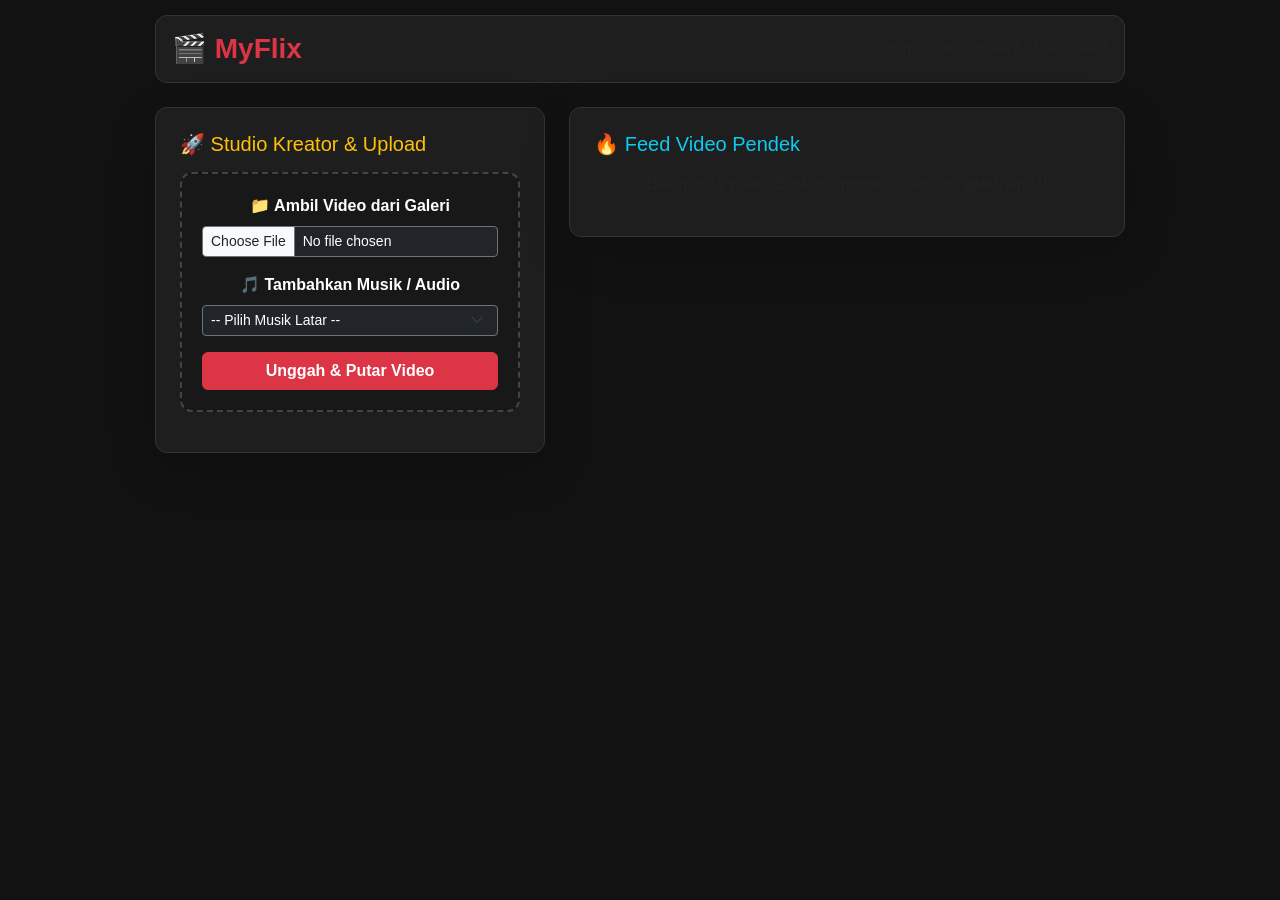
<file: index.html>
<!DOCTYPE html>
<html lang="id">
<head>
    <meta charset="UTF-8">
    <meta name="viewport" content="width=device-width, initial-scale=1.0">
    <title>MyFlix - Video Pendek & Kreator Hub</title>
    <!-- Bootstrap CSS -->
    <link href="https://cdn.jsdelivr.net/npm/bootstrap@5.3.0/dist/css/bootstrap.min.css" rel="stylesheet">
    <style>
        body { background-color: #121212; color: #fff; font-family: sans-serif; margin: 0; padding: 0; }
        .main-container { width: 100%; max-width: 1000px; margin: 0 auto; padding: 15px; }
        .card-custom { background: #1e1e1e; border: 1px solid #333; border-radius: 12px; }
        .video-container { background: #000; height: 400px; border-radius: 8px; overflow: hidden; display: flex; align-items: center; justify-content: center; width: 100%; }
        .video-container video { width: 100%; height: 100%; object-fit: cover; }
        .upload-section { background: #181818; border: 2px dashed #444; border-radius: 12px; padding: 20px; text-align: center; }
    </style>
</head>
<body>

    <div class="main-container">

        <!-- HEADER FULL WIDTH -->
        <div class="d-flex justify-content-between align-items-center mb-4 p-3 card-custom">
            <h3 class="text-danger fw-bold m-0">🎬 MyFlix</h3>
            <span class="text-muted small">Platform Video Pendek & Musik Kreatif</span>
        </div>

        <div class="row">
            <!-- KOLOM KIRI: PANEL UPLOAD & MUSIK (KREATOR) -->
            <div class="col-md-5 mb-4">
                <div class="card card-custom p-4 shadow-lg">
                    <h5 class="mb-3 text-warning">🚀 Studio Kreator & Upload</h5>
                    
                    <div class="upload-section mb-3">
                        <label for="videoFile" class="form-label fw-bold text-white mb-2">📁 Ambil Video dari Galeri</label>
                        <input class="form-control form-control-sm bg-dark text-white border-secondary mb-3" type="file" id="videoFile" accept="video/*">
                        
                        <label for="bgMusic" class="form-label fw-bold text-white mb-2">🎵 Tambahkan Musik / Audio</label>
                        <select id="bgMusic" class="form-select form-select-sm bg-dark text-white border-secondary mb-3">
                            <option value="">-- Pilih Musik Latar --</option>
                            <option value="DJ Remix Viral">DJ Remix Viral 2026</option>
                            <option value="Akustik Santai">Akustik Santai Senja</option>
                            <option value="Beat Elektronik">Beat Elektronik Cepat</option>
                            <option value="Instrumental Cinematic">Instrumental Cinematic</option>
                        </select>

                        <button class="btn btn-danger w-100 fw-bold" onclick="uploadVideoFromGallery()">Unggah & Putar Video</button>
                    </div>
                </div>
            </div>

            <!-- KOLOM KANAN: FEED VIDEO (TAMPILAN LEBAR & PENUH) -->
            <div class="col-md-7">
                <div class="card card-custom p-4 shadow-lg mb-4">
                    <h5 class="mb-3 text-info">🔥 Feed Video Pendek</h5>
                    
                    <div id="videoFeedContainer">
                        <!-- Konten video yang diunggah akan muncul di sini secara dinamis -->
                    </div>
                </div>
            </div>
        </div>

    </div>

    <script>
        // Memuat video dari penyimpanan saat halaman dibuka
        window.onload = function() {
            loadFeedVideos();
        };

        function uploadVideoFromGallery() {
            const fileInput = document.getElementById('videoFile');
            const musicSelect = document.getElementById('bgMusic');

            if (fileInput.files.length === 0) {
                alert('Silakan pilih file video dari galeri terlebih dahulu!');
                return;
            }

            const videoFile = fileInput.files[0];
            const videoUrl = URL.createObjectURL(videoFile); // Membuat URL lokal agar video bisa diputar
            const selectedMusic = musicSelect.value ? musicSelect.value : 'Tanpa Musik';

            // Simpan data video ke LocalStorage
            let videos = JSON.parse(localStorage.getItem('myflix_feed_videos')) || [];
            videos.unshift({ name: videoFile.name, url: videoUrl, music: selectedMusic, date: 'Baru saja' });
            localStorage.setItem('myflix_feed_videos', JSON.stringify(videos));

            alert('Video berhasil diunggah dan langsung masuk ke feed!');
            fileInput.value = '';
            musicSelect.value = '';
            loadFeedVideos();
        }

        function loadFeedVideos() {
            let videos = JSON.parse(localStorage.getItem('myflix_feed_videos')) || [];
            let container = document.getElementById('videoFeedContainer');
            
            if (videos.length === 0) {
                container.innerHTML = `<p class="text-muted text-center">Belum ada video. Silakan unggah video dari galeri Anda!</p>`;
                return;
            }

            container.innerHTML = '';
            videos.forEach((vid, index) => {
                container.innerHTML += `
                    <div class="card card-custom p-3 mb-4 border-secondary">
                        <div class="d-flex align-items-center mb-2">
                            <div class="bg-success rounded-circle d-flex align-items-center justify-content-center text-white fw-bold me-2" style="width: 35px; height: 35px;">K</div>
                            <div>
                                <h6 class="mb-0 text-white">Kreator Mandiri</h6>
                                <small class="text-muted">Musik: ${vid.music}</small>
                            </div>
                        </div>
                        
                        <p class="mb-2">📱 ${vid.name}</p>

                        <!-- Pemutar Video Asli (Bisa Play/Pause) -->
                        <div class="video-container mb-3">
                            <video controls autoplay loop src="${vid.url}"></video>
                        </div>

                        <div class="d-flex justify-content-around border-top border-secondary pt-2">
                            <button class="btn btn-sm btn-dark text-danger" onclick="toggleLike(this)">❤️ <span class="like-count">0</span></button>
                            <button class="btn btn-sm btn-dark text-info" onclick="toggleCommentBox(this)">💬 Komentar</button>
                            <button class="btn btn-sm btn-dark text-success" onclick="shareVideo()">🔗 Bagikan</button>
                        </div>

                        <div class="comment-section mt-3 d-none">
                            <div class="input-group mb-2">
                                <input type="text" class="form-control form-control-sm bg-dark text-white border-secondary" placeholder="Tulis komentar...">
                                <button class="btn btn-sm btn-outline-light" onclick="addComment(this)">Kirim</button>
                            </div>
                            <div class="comment-list small text-muted"></div>
                        </div>
                    </div>
                `;
            });
        }

        function toggleLike(btn) {
            let countSpan = btn.querySelector('.like-count');
            let count = parseInt(countSpan.textContent);
            if (btn.classList.contains('liked')) {
                btn.classList.remove('liked');
                btn.style.color = '';
                countSpan.textContent = count - 1;
            } else {
                btn.classList.add('liked');
                btn.style.color = '#ff416c';
                countSpan.textContent = count + 1;
            }
        }

        function toggleCommentBox(btn) {
            let card = btn.closest('.card');
            let commentSection = card.querySelector('.comment-section');
            commentSection.classList.toggle('d-none');
        }

        function addComment(btn) {
            let section = btn.closest('.comment-section');
            let input = section.querySelector('input');
            let list = section.querySelector('.comment-list');
            
            if (input.value.trim() === '') return;

            list.innerHTML += `<p class="mb-1"><strong>Penonton:</strong> ${input.value}</p>`;
            input.value = '';
        }

        function shareVideo() {
            alert('Tautan video berhasil disalin!');
        }
    </script>
</body>
</html>
</file>
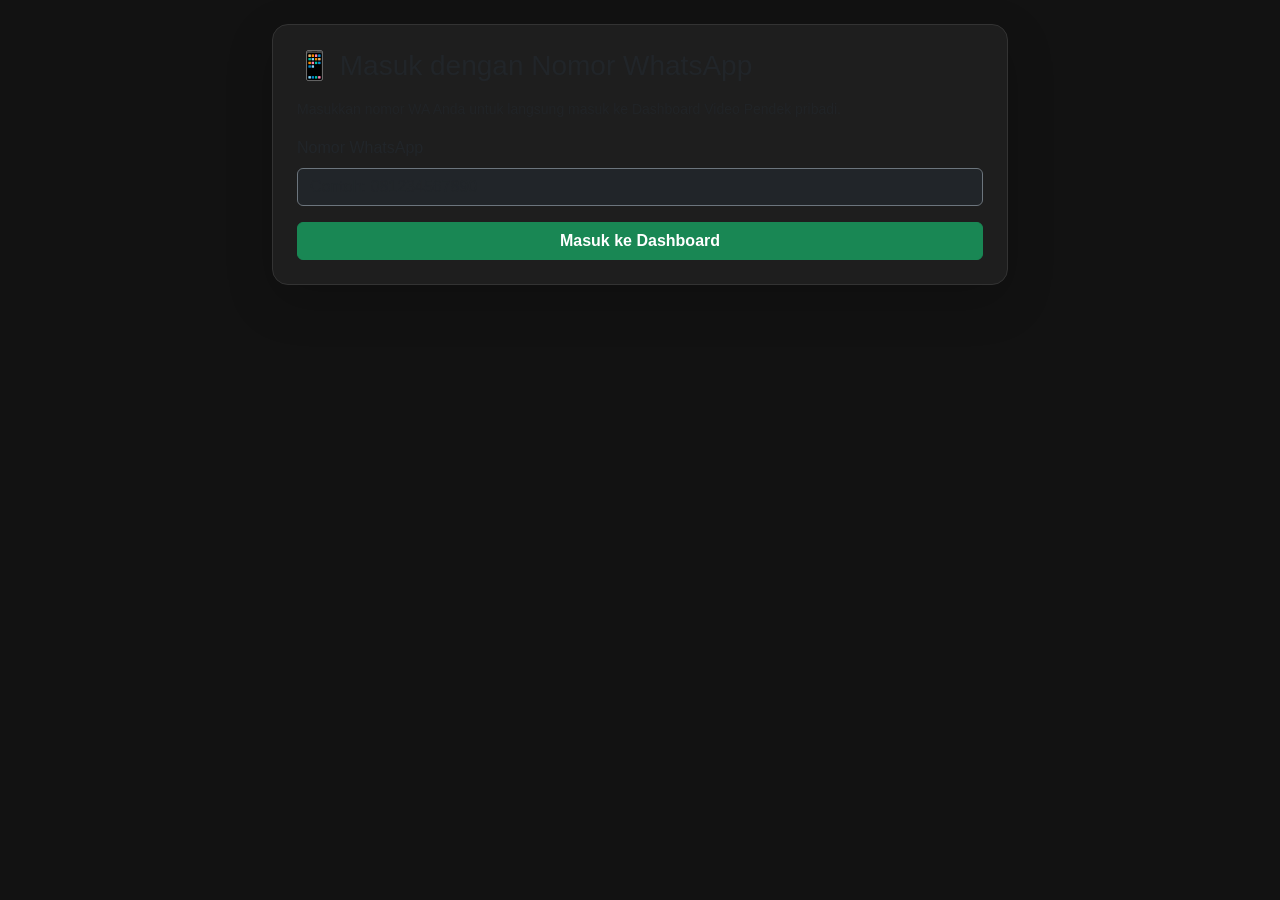
<file: creator-hub.html>
<!DOCTYPE html>
<html lang="id">
<head>
    <meta charset="UTF-8">
    <meta name="viewport" content="width=device-width, initial-scale=1.0">
    <title>MyFlix - Short Video Creator Dashboard</title>
    <!-- Bootstrap CSS -->
    <link href="https://cdn.jsdelivr.net/npm/bootstrap@5.3.0/dist/css/bootstrap.min.css" rel="stylesheet">
    <style>
        body { background-color: #121212; color: #fff; font-family: sans-serif; }
        .card-custom { background: #1e1e1e; border: 1px solid #333; }
        .progress-bar-gamer { background: linear-gradient(45deg, #ff416c, #ff4b2b); }
    </style>
</head>
<body class="container py-4">

    <div class="row justify-content-center">
        <div class="col-md-8">

            <!-- TAHAP 1: FORM MASUK NOMOR WA -->
            <div id="authSection" class="card card-custom p-4 shadow-lg rounded-4 mb-4">
                <h3 class="mb-3">📱 Masuk dengan Nomor WhatsApp</h3>
                <p class="text-muted small">Masukkan nomor WA Anda untuk langsung masuk ke Dashboard Video Pendek pribadi.</p>
                
                <div class="mb-3">
                    <label for="waNumber" class="form-label">Nomor WhatsApp</label>
                    <input type="tel" class="form-control bg-dark text-white border-secondary" id="waNumber" placeholder="Contoh: 081234567890">
                </div>
                <button class="btn btn-success w-100 fw-bold" onclick="loginWithWA()">Masuk ke Dashboard</button>
            </div>

            <!-- TAHAP 2: DASHBOARD KOSONG VIDEO PENDEK -->
            <div id="dashboardSection" class="d-none">
                
                <!-- Header Profil & Info WA -->
                <div class="card card-custom p-4 shadow-lg rounded-4 mb-4">
                    <div class="d-flex justify-content-between align-items-center mb-2">
                        <h4 class="mb-0">🎬 Dashboard Video Pendek</h4>
                        <button class="btn btn-sm btn-outline-danger" onclick="logoutWA()">Keluar</button>
                    </div>
                    <p class="text-muted small mb-1">Nomor WA Aktif: <strong id="displayWa" class="text-info"></strong></p>
                    <p class="text-warning small mb-0">🪙 Saldo Koin: <span id="coinDisplay">100</span> | ⭐ XP: <span id="xpDisplay">0</span></p>
                </div>

                <!-- Panel Upload Video Pendek -->
                <div class="card card-custom p-4 shadow-lg rounded-4 mb-4">
                    <h5 class="mb-3">🚀 Unggah Video Pendek Baru</h5>
                    
                    <div id="uploadFormArea" class="mb-3">
                        <label for="videoFile" class="form-label">Pilih File Video Pendek (Format Potrait/Vertical)</label>
                        <input class="form-control bg-dark text-white border-secondary mb-3" type="file" id="videoFile" accept="video/*">
                        <button class="btn btn-danger w-100 fw-bold" onclick="startUploadProcess()">Unggah Video Pendek</button>
                    </div>

                    <!-- Progress Bar Upload -->
                    <div id="progressContainer" class="d-none">
                        <div class="d-flex justify-content-between mb-1">
                            <span id="statusText" class="small text-info">Mengunggah video pendek... 0%</span>
                            <span class="small text-warning">+50 XP & +10 Koin</span>
                        </div>
                        <div class="progress mb-3" style="height: 25px; background-color: #2c2c2c;">
                            <div id="progressBar" class="progress-bar progress-bar-gamer progress-bar-striped progress-bar-animated" role="progressbar" style="width: 0%;">0%</div>
                        </div>
                    </div>
                </div>

                <!-- Daftar Video Pendek Anda -->
                <div class="card card-custom p-4 shadow-lg rounded-4">
                    <h5 class="mb-3">📂 Daftar Video Pendek Saya</h5>
                    <div id="videoListContainer">
                        <p class="text-muted text-center py-3 mb-0" id="emptyVideoText">Belum ada video pendek. Silakan unggah video pertama Anda!</p>
                    </div>
                </div>

            </div>

        </div>
    </div>

    <script>
        let uploadInterval;

        window.onload = function() {
            const savedWA = localStorage.getItem('myflix_current_wa');
            if (savedWA) {
                showDashboard(savedWA);
            }
        };

        function loginWithWA() {
            const waInput = document.getElementById('waNumber').value.trim();
            if (waInput.length < 10) {
                alert('Masukkan nomor WhatsApp yang valid!');
                return;
            }

            localStorage.setItem('myflix_current_wa', waInput);
            
            if (!localStorage.getItem('myflix_videos_' + waInput)) {
                localStorage.setItem('myflix_videos_' + waInput, JSON.stringify([]));
            }
            if (!localStorage.getItem('myflix_profile_' + waInput)) {
                localStorage.setItem('myflix_profile_' + waInput, JSON.stringify({ coins: 100, xp: 0 }));
            }

            showDashboard(waInput);
        }

        function showDashboard(waNumber) {
            document.getElementById('authSection').classList.add('d-none');
            document.getElementById('dashboardSection').classList.remove('d-none');
            document.getElementById('displayWa').textContent = waNumber;
            loadUserData(waNumber);
            loadUserVideos(waNumber);
        }

        function logoutWA() {
            localStorage.removeItem('myflix_current_wa');
            document.getElementById('dashboardSection').classList.add('d-none');
            document.getElementById('authSection').classList.remove('d-none');
            document.getElementById('waNumber').value = '';
        }

        function loadUserData(waNumber) {
            const profile = JSON.parse(localStorage.getItem('myflix_profile_' + waNumber));
            document.getElementById('coinDisplay').textContent = profile.coins;
            document.getElementById('xpDisplay').textContent = profile.xp;
        }

        function loadUserVideos(waNumber) {
            const videos = JSON.parse(localStorage.getItem('myflix_videos_' + waNumber)) || [];
            const container = document.getElementById('videoListContainer');
            
            if (videos.length === 0) {
                container.innerHTML = `<p class="text-muted text-center py-3 mb-0">Belum ada video pendek. Silakan unggah video pertama Anda!</p>`;
                return;
            }

            container.innerHTML = '';
            videos.forEach((vid) => {
                container.innerHTML += `
                    <div class="d-flex justify-content-between align-items-center bg-dark p-3 rounded mb-2 border border-secondary">
                        <div>
                            <h6 class="mb-1 text-white">📱 ${vid.name}</h6>
                            <small class="text-muted">Diunggah: ${vid.date}</small>
                        </div>
                        <span class="badge bg-success">Video Pendek</span>
                    </div>
                `;
            });
        }

        function startUploadProcess() {
            const fileInput = document.getElementById('videoFile');
            if (fileInput.files.length === 0) {
                alert('Pilih file video pendek terlebih dahulu!');
                return;
            }

            const fileName = fileInput.files[0].name;
            document.getElementById('uploadFormArea').classList.add('d-none');
            document.getElementById('progressContainer').classList.remove('d-none');

            let progress = 0;
            const progressBar = document.getElementById('progressBar');
            const statusText = document.getElementById('statusText');

            uploadInterval = setInterval(() => {
                progress += 25;
                progressBar.style.width = progress + '%';
                progressBar.textContent = progress + '%';
                statusText.textContent = `Mengunggah video pendek... ${progress}%`;

                if (progress >= 100) {
                    clearInterval(uploadInterval);
                    finishUpload(fileName);
                }
            }, 300);
        }

        function finishUpload(fileName) {
            document.getElementById('progressContainer').classList.add('d-none');
            document.getElementById('uploadFormArea').classList.remove('d-none');
            document.getElementById('videoFile').value = '';

            const waNumber = localStorage.getItem('myflix_current_wa');
            
            let videos = JSON.parse(localStorage.getItem('myflix_videos_' + waNumber)) || [];
            videos.unshift({ name: fileName, date: new Date().toLocaleDateString() });
            localStorage.setItem('myflix_videos_' + waNumber, JSON.stringify(videos));

            let profile = JSON.parse(localStorage.getItem('myflix_profile_' + waNumber));
            profile.xp += 50;
            profile.coins += 10;
            localStorage.setItem('myflix_profile_' + waNumber, JSON.stringify(profile));

            loadUserData(waNumber);
            loadUserVideos(waNumber);
            alert('Video pendek berhasil diunggah ke dashboard Anda!');
        }
    </script>
</body>
</html>
</file>
